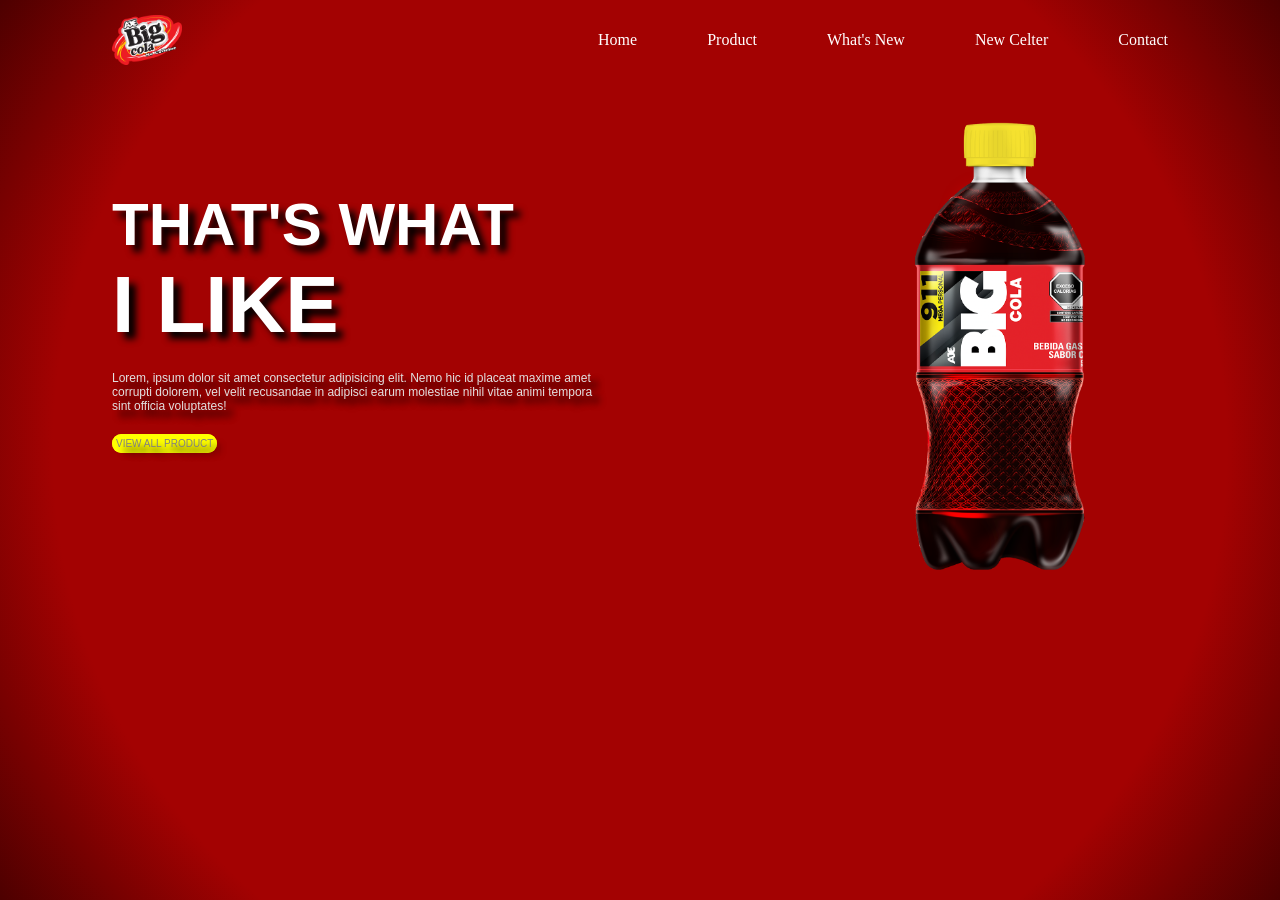
<file: index.html>
<!DOCTYPE html>
<html lang="en">
<head>
    <meta charset="UTF-8">
    <meta name="viewport" content="width=device-width, initial-scale=1.0">
    <title>big cola landing page </title>
    <link rel="stylesheet" href="style.css">
</head>
<body>
    <header id="header">
        <div class="contener">
            <nav>
                <img src="logo.png" alt=" background img coca cola">
                <ul>
                    <li><a href="#">home</a></li>
                    <li><a href="#">product</a></li>
                    <li><a href="#">what's new</a></li>
                    <li><a href="#">new celter</a></li>
                    <li><a href="#">contact</a></li>
                </ul>
            </nav>
            <div class="tow">
                <div class="header-content">
                    <h1>that's what </h1>
                    <b>i like</b>
                    <p>Lorem, ipsum dolor sit amet consectetur adipisicing elit. Nemo hic id placeat maxime amet corrupti dolorem, vel velit recusandae in adipisci earum molestiae nihil vitae animi tempora sint officia voluptates!</p>
                    <li><a href="#">view all product</a></li>

                </div>
                <div class="img">
                    <img src="big-cola-911-ml.png" alt=" ther is a proplem">
                </div>
            </div>
            <div class="social">
                <a href=""><i></i></a>
                <a href=""><i></i></a>
                <a href=""><i></i></a>
            </div>
        </div>
    </header>
</body>
</html>
</file>
<file: style.css>
*{
    padding: 0;
    margin: 0;
    box-sizing: border-box;
}
#header{
    background-image: radial-gradient(circle,rgb(163, 2, 2) 75%,rgb(77, 0, 0) 100%);
    height: 100vh;
}
.contener{
    margin: 0 7rem;
    height: 100%;
}
#header nav{
    display: flex;
    justify-content: space-between;
    align-items: center;
    padding: 15px 0;
}
nav img{
    width: 70PX;
}
#header nav ul {
    display: flex;
    gap: 70px;
    text-transform: capitalize;
    list-style-type: none;

}
nav a{
    text-decoration: none;
   color: white; 
}
.header-content{
    width: 500px;
    margin-top: 40px;
    list-style-type: none;
    text-shadow: 7px 7px 7px black;
}
.header-content h1{
    font-weight: 100%;
    text-transform: uppercase;
    color: white;
    font-size: 60px;
    font-family: Arial, Helvetica, sans-serif;
    padding-top:70px ;
    
}
.header-content p {
    margin-top: 20px;
    color: rgb(226, 224, 224);
    font-size: 12px;
    font-family: Arial, Helvetica, sans-serif;
    margin-bottom: 20px;
}
.header-content li a {
    color: gray;
    border: 2px solid yellow;
    border-radius: 15px;
    background-color: yellow;
    padding: 2px;
    text-decoration: none;
    text-transform: uppercase;
    font-family: Arial, Helvetica, sans-serif;
    font-size: 10px;
}
.tow .img img{
    padding-top: 15px;
    height: 500px;
    margin-right: 50px
}
.tow {
    display: flex;
    justify-content: space-between;
}
.header-content b{
    font-weight: 100%;
    text-transform: uppercase;
    color: white;
    font-size: 80px;
    font-family: Arial, Helvetica, sans-serif;
    padding-top:70px ;
}
</file>
